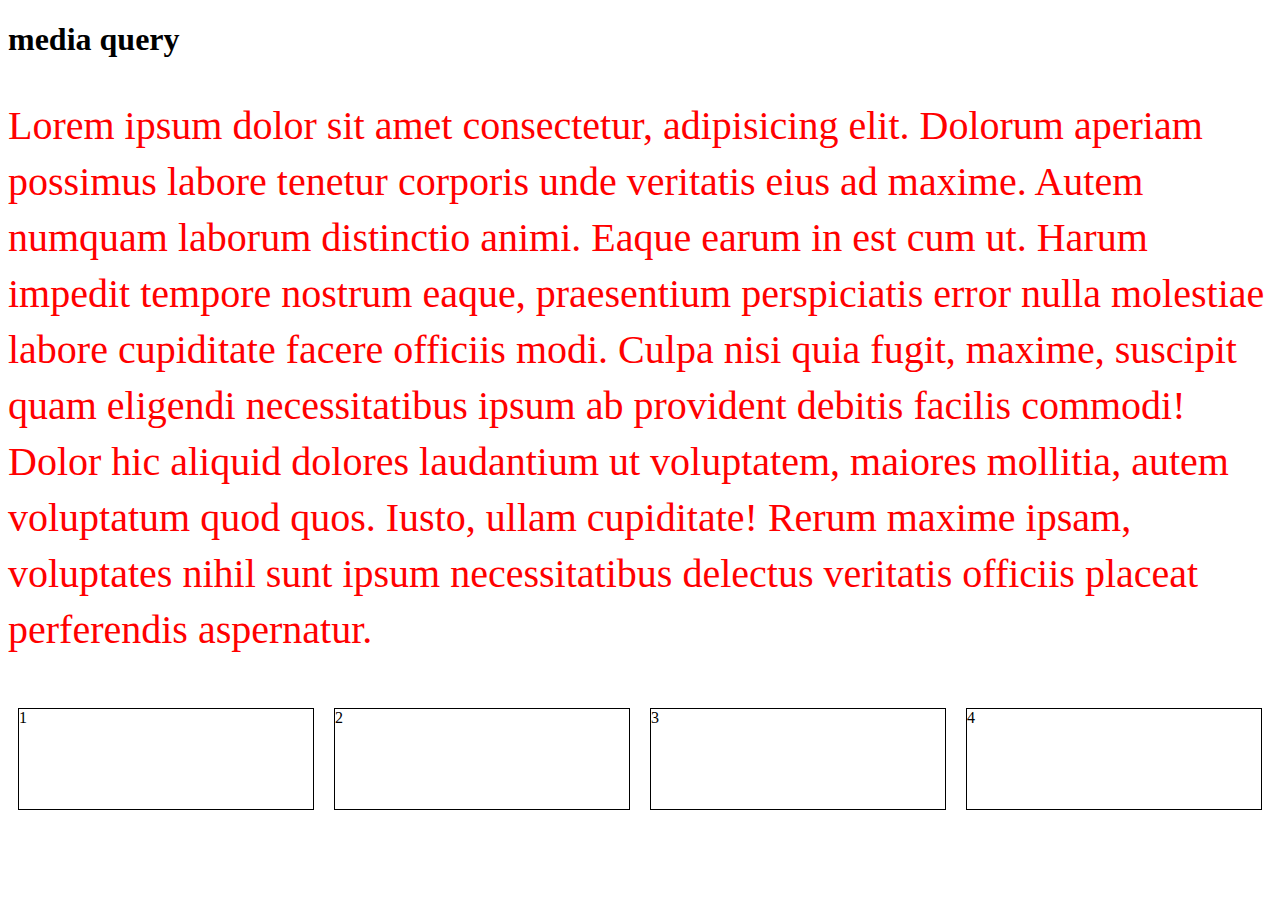
<file: media.html>
<!DOCTYPE html>
<html lang="en">
<head>
    <meta charset="UTF-8">
    <meta name="viewport" content="width=device-width, initial-scale=1.0">
    <title>Document</title>
    <link rel="stylesheet" href="media.css">
</head>
<body>
    <h1>media query</h1>
    <p>Lorem ipsum dolor sit amet consectetur, adipisicing elit. Dolorum aperiam possimus labore tenetur corporis unde veritatis eius ad maxime. Autem numquam laborum distinctio animi. Eaque earum in est cum ut.
    Harum impedit tempore nostrum eaque, praesentium perspiciatis error nulla molestiae labore cupiditate facere officiis modi. Culpa nisi quia fugit, maxime, suscipit quam eligendi necessitatibus ipsum ab provident debitis facilis commodi!
    Dolor hic aliquid dolores laudantium ut voluptatem, maiores mollitia, autem voluptatum quod quos. Iusto, ullam cupiditate! Rerum maxime ipsam, voluptates nihil sunt ipsum necessitatibus delectus veritatis officiis placeat perferendis aspernatur.</p>
    <div class="main-box">
        <div class="box">
            1
        </div>
        <div class="box">
            2
        </div>
        <div class="box">
            3
        </div>
        <div class="box"> 
            4
        </div>
    </div>
</body>
</html>
</file>
<file: media.css>
p{
    font-size: 40px;
    line-height: 1.4;
    color: red;
}

@media (min-width:600px) and (max-width:700px){
    font-size: 60px;
    
}
.box{
    width: 24%;
    height: 100px;
    border: 1px solid;
    margin: 10px;
}
.main-box{
display: flex;
flex-wrap: nowrap;
}
@media (max-width:900px){
    .container{
        flex-wrap: wrap;
    }
}
</file>
